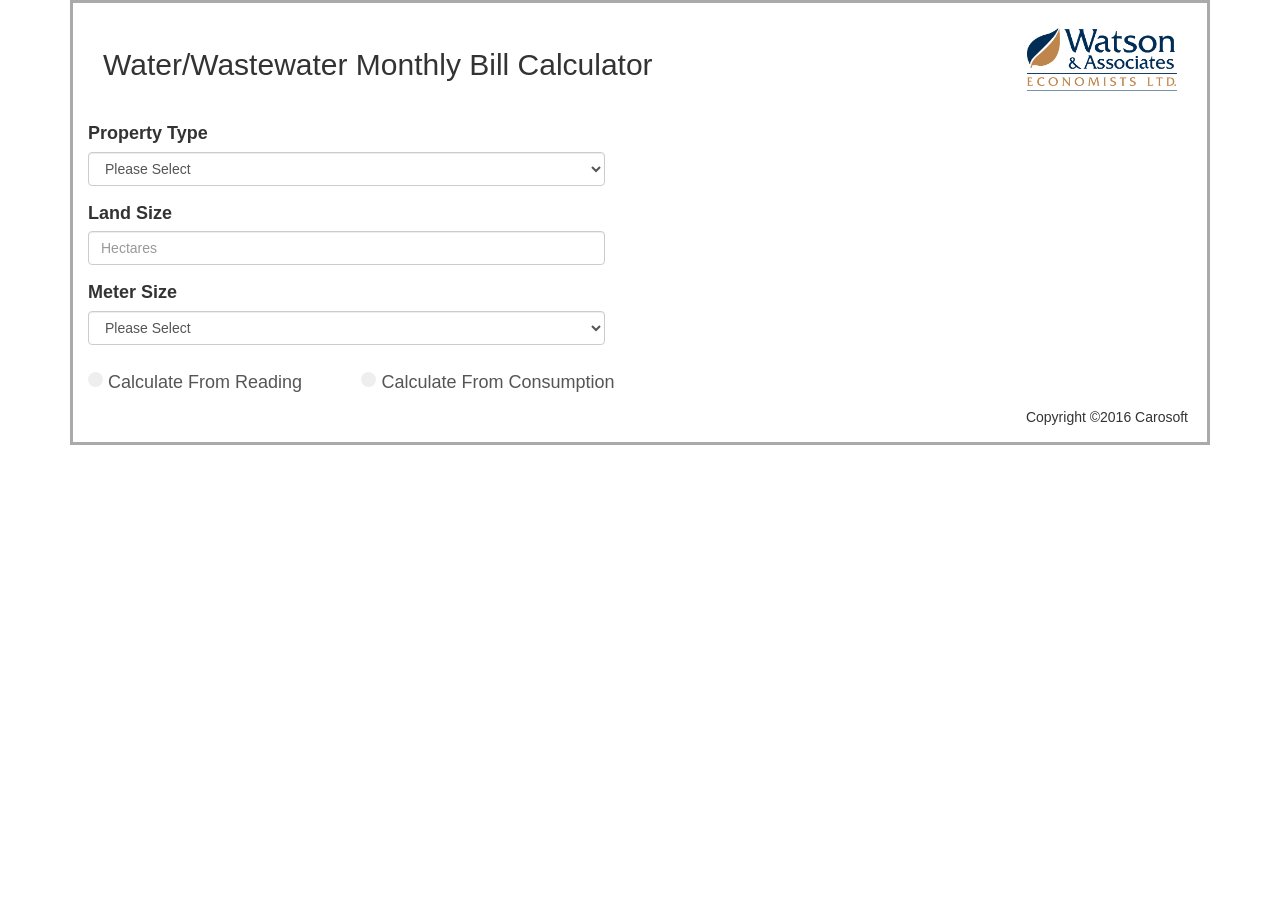
<file: index.html>
<!DOCTYPE html>
<html lang="en">
<head>
  <meta charset="UTF-8">
  <meta name="viewport" content="width=device-width, initial-scale=1, shrink-to-fit=no">
  <meta http-equiv="x-ua-compatible" content="ie=edge">
  <link rel="stylesheet" href="css/bootstrap.min.css">
  <link rel="stylesheet" href="css/main.css">
  <title>Calculator</title>
</head>
<body>
  <div class="container">
    <div class="wrapper">
      <header>
        <div class="row header">
          <div class="col-lg-7 col-md-9 col-sm-8">
            <h2 class="header">Water/Wastewater Monthly Bill Calculator</h2>
          </div>
          <div class="col-lg-5 col-md-3 col-sm-4">
            <div class="pull-right">
              <img src="img/WatsonLogo.png" alt="" class="logo">
            </div>
          </div>
        </div>
      </header>
      <div class="container row">
        <div class="col-lg-7 col-md-12 calc">
          <div class="row">
            <div class="col-lg-10 col-md-10 col-sm-10">
              <fieldset class="form-group">
                <label for="propertyType">Property Type</label>
                <select class="form-control" id="propertyType">
                  <option value="NULL" selected="selected">Please Select</option>
                  <option value="RESIDENTIAL">RESIDENTIAL</option>
                  <option value="LDM">LDM</option>
                  <option value="COMMERCIAL">COMMERCIAL</option>
                  <option value="INSTITUTIONAL">INSTITUTIONAL</option>
                  <option value="INDUSTRIAL">INDUSTRIAL</option>
                </select>
              </fieldset>
            </div>
          </div>
          <div class="row">
            <div class="col-lg-10 col-md-10 col-sm-10">
              <fieldset class="form-group">
                <label for="landSize">Land Size</label>
                <input type="number" class="form-control" id="landSize" placeholder="Hectares">
              </fieldset>
            </div>
          </div>
          <div class="row">
            <div class="col-lg-10 col-md-10 col-sm-10">
              <fieldset class="form-group">
                <label for="meterSize">Meter Size</label>
                <select class="form-control" id="meterSize">
                  <option value="0" selected="selected">Please Select</option>
                  <option value="16mm">16mm</option>
                  <option value="19mm">19mm</option>
                  <option value="25mm">25mm</option>
                  <option value="40mm">40mm</option>
                  <option value="50mm">50mm</option>
                  <option value="76mm">76mm</option>
                  <option value="100mm">100mm</option>
                  <option value="150mm">150mm</option>
                  <option value="200mm">200mm</option>
                  <option value="250mm">250mm</option>
                </select>
              </fieldset>
            </div>
          </div>
          <div class="row">
            <div class="col-lg-5 col-md-5">
              <div class="radio option">
                <label class="c-input c-radio">
                  <input type="radio" name="reading" value="reading">
                  <span class="c-indicator"></span>
                  Calculate From Reading
                </label>
              </div>
            </div>
            <div class="col-lg-7 col-md-7">
              <div class="radio option">
                <label class="c-input c-radio">
                  <input type="radio" name="reading" value="consumption">
                  <span class="c-indicator"></span>
                  Calculate From Consumption
                </label>
              </div>
            </div>
          </div>
          <div class="optionA">
            <div class="row">
              <div class="col-lg-10 col-md-10 col-sm-10">
                <fieldset class="form-group">
                  <label for="lastReading">Last Reading</label>
                  <input type="number" class="form-control" id="lastReading" placeholder="Cubic Meters">
                </fieldset>
              </div>
            </div>
            <div class="row">
              <div class="col-lg-10 col-md-10 col-sm-10">
                <fieldset class="form-group">
                  <label for="currReading">Current Reading</label>
                  <input type="number" class="form-control" id="currReading" placeholder="Cubic Meters">
                </fieldset>
              </div>
            </div>
          </div>
          <div class="row optionB">
            <div class="col-lg-10 col-md-10 col-sm-10">
              <fieldset class="form-group">
                <label for="consumption">Consumption</label>
                <input type="number" class="form-control" id="consumption" placeholder="Cubic Meters">
              </fieldset>
            </div>
          </div>
          <div class="row">
            <div class="col-lg-10 col-md-10 col-sm-10">
              <button class="btn btn-primary check">Check</button>
            </div>
          </div>
          <div class="row">
            <div class="col-lg-10 col-md-10 col-sm-10">
              <h3><span class="label label-danger error">Error!</span></h3>
              <h3><span class="label label-success result"></span></h3>
            </div>
          </div>
        </div>
        <div class="col-lg-5 col-lg-offset-0 col-md-6 col-md-offset-1 col-sm-8 col-sm-offset-1 visual">
          <div>
            <div class="infraColor pull-left"></div>
            <div class="legendText">Infrastructure Charges</div>
          </div>
          <div class="legend">
            <div class="usageColor pull-left"></div>
            <div class="legendText">Usage Charges</div>
          </div>
          <div>
            <span class="pieChart">Loading...</span>
          </div>
          <h4 class="hover"><span class="label label-default">Hover to see details</span></h4>
        </div>
        <footer id="footer">
          <div>Copyright &copy2016 Carosoft</div>
        </footer>
      </div>
    </div>
  </div>

  <script src="js/jquery.js"></script>
  <script src="js/jquery.sparkline.js"></script>
  <script src="js/bootstrap.min.js"></script>
  <script src="js/script.js"></script>
</body>
</html>
</file>
<file: css/main.css>
html, body {
  height: 100%;
}

.wrapper {
  border: 3px solid #aaa;
  padding: 15px;
  margin: 0 auto;
}

div.header {
  margin: 10px 0;
}

img.logo {
  width: 150px;
  size: contain;
}

label {
  font-size: 18px;
}

div.infraColor {
  width: 20px;
  height: 20px;
  background-color: #EB1005;
  margin-top: 2px;
  margin-right: 10px;
  border-radius: 50%;
}

.usageColor {
  width: 20px;
  height: 20px;
  margin-top: 2px;
  margin-right: 10px;
  background-color: #4FE825;
  border-radius: 50%;
}

.legend {
  margin-bottom: 50px;
}

.legendText {
  font-size: 16px;
}

.visual, .calc {
  padding-top: 20px;
}

.visual {
  margin-top: 60px;
  padding-left: 12%;
  padding-right: 12%;
  padding-bottom: 20px;
  border: 1px #222 solid;
  border-radius: 2%;
}

h4.hover {
  width: 175px;
  text-align: right;
}

.container {
  min-height: 100%;
  position: relative;
  padding: 0
}

.container.row {
  padding-right: 15px;
}

#footer {
  position: absolute;
  bottom: 0;
  right: 25px;
}

.c-indicator {
  width: 15px;
  height: 15px;
}

.jqstooltip {
  -webkit-box-sizing: content-box;
  -moz-box-sizing: content-box;
  box-sizing: content-box;
}
</file>
